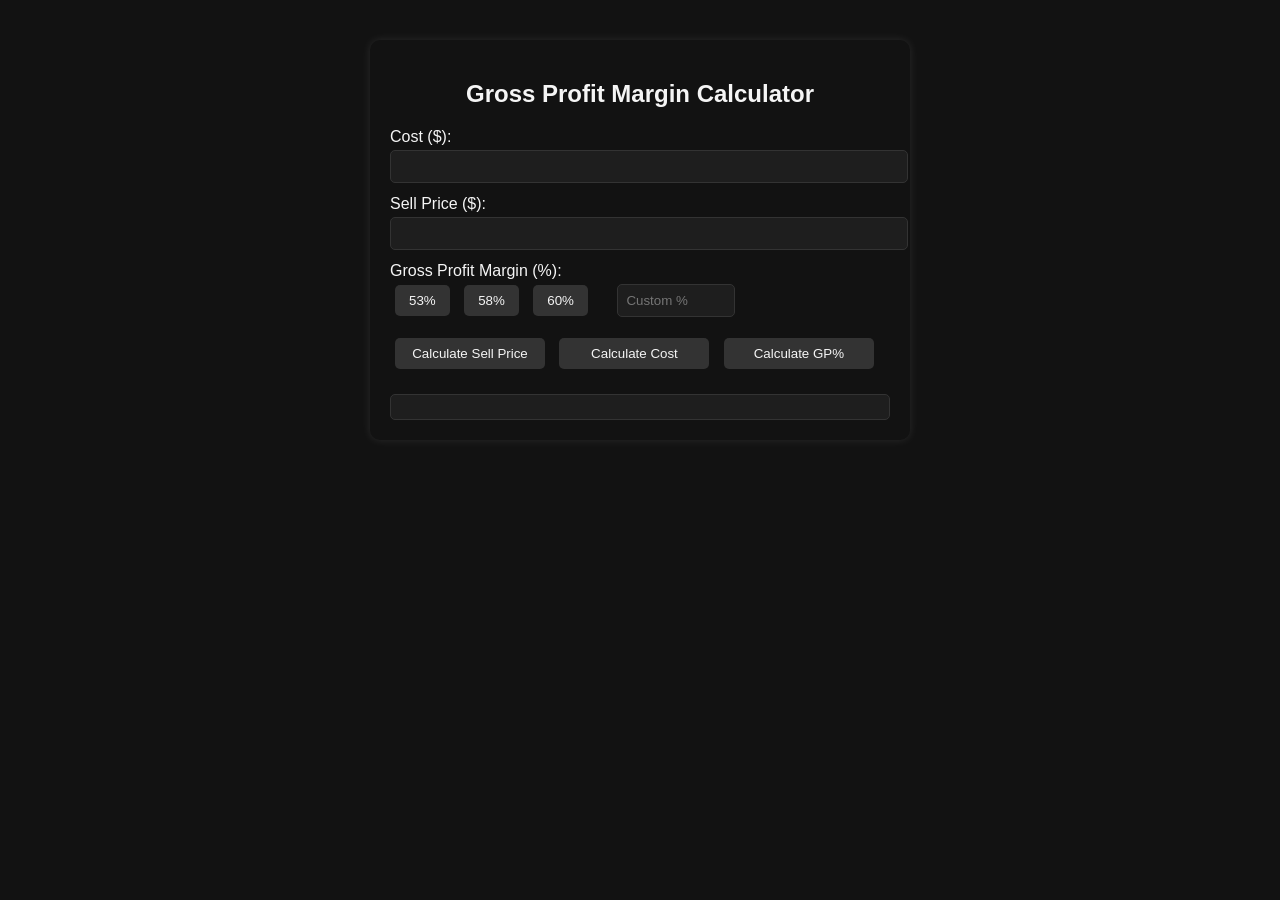
<file: index.html>
<!DOCTYPE html>
<html lang="en">
<head>
  <meta charset="UTF-8">
  <title>Gross Profit Calculator</title>
  <link rel="stylesheet" href="main.css">
</head>
<body>
  <h2>Gross Profit Margin Calculator</h2>

  <div class="field">
    <label>Cost ($):</label>
    <input type="number" id="cost" step="0.01">
  </div>

  <div class="field">
    <label>Sell Price ($):</label>
    <input type="number" id="sell" step="0.01">
  </div>

  <div class="field">
    <label>Gross Profit Margin (%):</label><br>
    <button onclick="setGP(53)">53%</button>
    <button onclick="setGP(58)">58%</button>
    <button onclick="setGP(60)">60%</button>
    <input type="number" id="gp" placeholder="Custom %" step="0.01">
  </div>

  <div class="field">
    <div class="calc-buttons">
      <button onclick="calcSell()">Calculate Sell Price</button>
      <button onclick="calcCost()">Calculate Cost</button>
      <button onclick="calcGP()">Calculate GP%</button>
    </div>
  </div>

  <div class="result" id="result"></div>

  <script>
    function setGP(val) {
      document.getElementById("gp").value = val;
    }

    function calcSell() {
      let cost = parseFloat(document.getElementById("cost").value);
      let gp = parseFloat(document.getElementById("gp").value) / 100;

      if (isNaN(cost) || isNaN(gp)) {
        document.getElementById("result").innerHTML = "Enter cost and GP%";
        return;
      }

      let sellPrice = cost / (1 - gp);
      document.getElementById("result").innerHTML =
        `Sell Price: $${sellPrice.toFixed(2)}`;
      document.getElementById("sell").value = sellPrice.toFixed(2);
    }

    function calcCost() {
      let sell = parseFloat(document.getElementById("sell").value);
      let gp = parseFloat(document.getElementById("gp").value) / 100;

      if (isNaN(sell) || isNaN(gp)) {
        document.getElementById("result").innerHTML = "Enter sell price and GP%";
        return;
      }

      let cost = sell * (1 - gp);
      document.getElementById("result").innerHTML =
        `Cost: $${cost.toFixed(2)}`;
      document.getElementById("cost").value = cost.toFixed(2);
    }

    function calcGP() {
      let cost = parseFloat(document.getElementById("cost").value);
      let sell = parseFloat(document.getElementById("sell").value);

      if (isNaN(cost) || isNaN(sell) || sell <= 0) {
        document.getElementById("result").innerHTML = "Enter cost and sell price";
        return;
      }

      let gp = ((sell - cost) / sell) * 100;
      document.getElementById("result").innerHTML =
        `Gross Profit Margin: ${gp.toFixed(2)}%`;
      document.getElementById("gp").value = gp.toFixed(2);
    }
  </script>
</body>
</html>
</file>
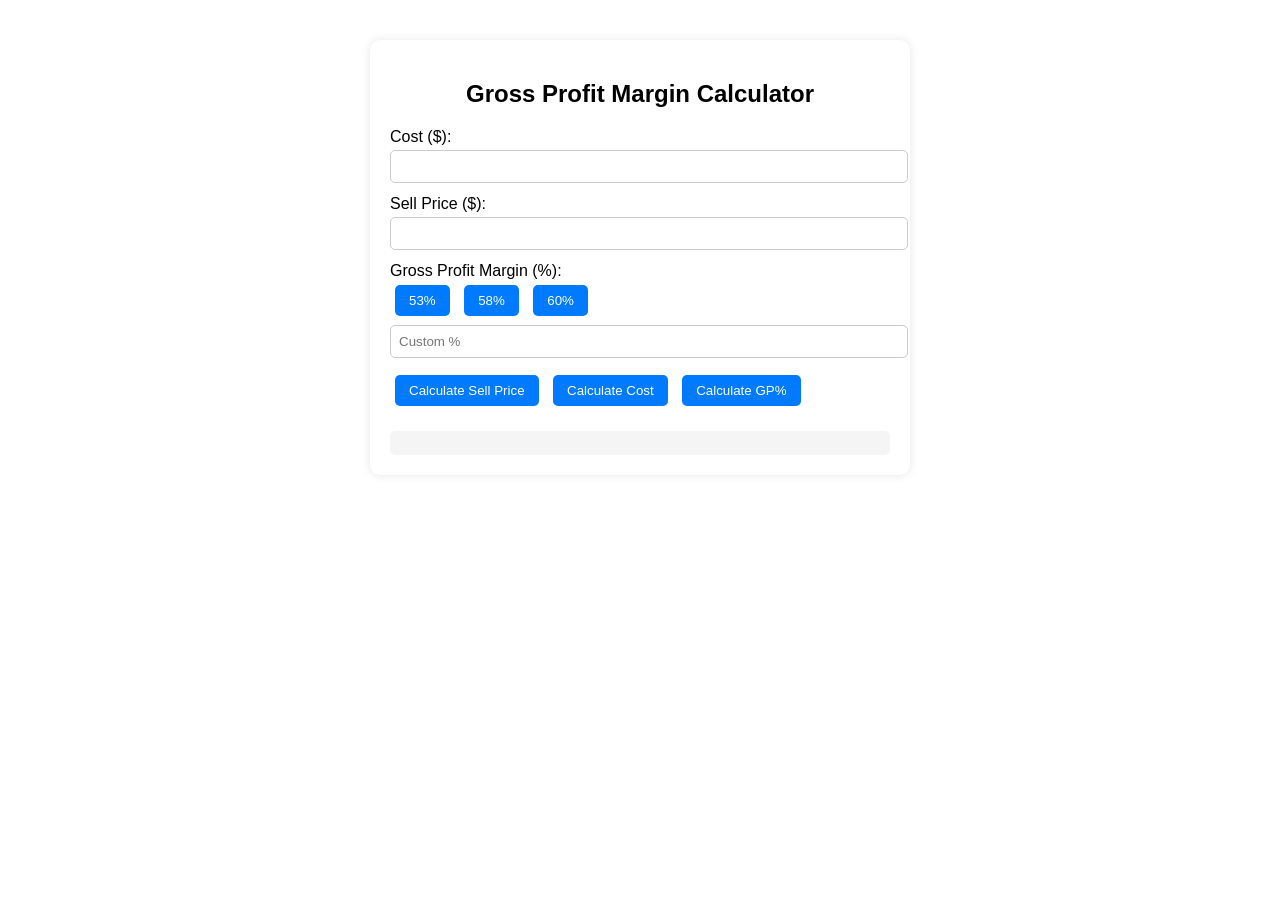
<file: gp-calc.html>
<!DOCTYPE html>
<html lang="en">
<head>
  <meta charset="UTF-8">
  <title>Gross Profit Calculator</title>
  <style>
    body {
      font-family: Arial, sans-serif;
      max-width: 500px;
      margin: 40px auto;
      padding: 20px;
      border-radius: 10px;
      box-shadow: 0 0 10px rgba(0,0,0,0.1);
    }
    h2 {
      text-align: center;
    }
    .field {
      margin: 12px 0;
    }
    input {
      width: 100%;
      padding: 8px;
      margin-top: 4px;
      border: 1px solid #ccc;
      border-radius: 5px;
    }
    button {
      margin: 5px;
      padding: 8px 14px;
      border: none;
      border-radius: 5px;
      background: #007bff;
      color: white;
      cursor: pointer;
    }
    button:hover {
      background: #0056b3;
    }
    .result {
      margin-top: 20px;
      padding: 12px;
      background: #f5f5f5;
      border-radius: 5px;
    }
  </style>
</head>
<body>
  <h2>Gross Profit Margin Calculator</h2>

  <div class="field">
    <label>Cost ($):</label>
    <input type="number" id="cost" step="0.01">
  </div>

  <div class="field">
    <label>Sell Price ($):</label>
    <input type="number" id="sell" step="0.01">
  </div>

  <div class="field">
    <label>Gross Profit Margin (%):</label><br>
    <button onclick="setGP(53)">53%</button>
    <button onclick="setGP(58)">58%</button>
    <button onclick="setGP(60)">60%</button>
    <input type="number" id="gp" placeholder="Custom %" step="0.01">
  </div>

  <div class="field">
    <button onclick="calcSell()">Calculate Sell Price</button>
    <button onclick="calcCost()">Calculate Cost</button>
    <button onclick="calcGP()">Calculate GP%</button>
  </div>

  <div class="result" id="result"></div>

  <script>
    function setGP(val) {
      document.getElementById("gp").value = val;
    }

    function calcSell() {
      let cost = parseFloat(document.getElementById("cost").value);
      let gp = parseFloat(document.getElementById("gp").value) / 100;

      if (isNaN(cost) || isNaN(gp)) {
        document.getElementById("result").innerHTML = "Enter cost and GP%";
        return;
      }

      let sellPrice = cost / (1 - gp);
      document.getElementById("result").innerHTML =
        `Sell Price: $${sellPrice.toFixed(2)}`;
      document.getElementById("sell").value = sellPrice.toFixed(2);
    }

    function calcCost() {
      let sell = parseFloat(document.getElementById("sell").value);
      let gp = parseFloat(document.getElementById("gp").value) / 100;

      if (isNaN(sell) || isNaN(gp)) {
        document.getElementById("result").innerHTML = "Enter sell price and GP%";
        return;
      }

      let cost = sell * (1 - gp);
      document.getElementById("result").innerHTML =
        `Cost: $${cost.toFixed(2)}`;
      document.getElementById("cost").value = cost.toFixed(2);
    }

    function calcGP() {
      let cost = parseFloat(document.getElementById("cost").value);
      let sell = parseFloat(document.getElementById("sell").value);

      if (isNaN(cost) || isNaN(sell) || sell <= 0) {
        document.getElementById("result").innerHTML = "Enter cost and sell price";
        return;
      }

      let gp = ((sell - cost) / sell) * 100;
      document.getElementById("result").innerHTML =
        `Gross Profit Margin: ${gp.toFixed(2)}%`;
      document.getElementById("gp").value = gp.toFixed(2);
    }
  </script>
</body>
</html>
</file>
<file: main.css>
body {
  font-family: Arial, sans-serif;
  max-width: 500px;
  margin: 40px auto;
  padding: 20px;
  border-radius: 10px;
  background-color: #121212;
  color: #f5f5f5;
  box-shadow: 0 0 10px rgba(255,255,255,0.1);
}

h2 {
  text-align: center;
}

.field {
  margin: 12px 0;
}

.calcfield {
  margin: 12px 0;
}

input {
  width: 100%;
  padding: 8px;
  margin-top: 4px;
  border: 1px solid #333;
  border-radius: 5px;
  background-color: #1e1e1e;
  color: #f5f5f5;
}

#gp {
  width: 100px;
  padding: 8px;
  margin-top: 4px;
  margin-left: 20px;
  border: 1px solid #333;
  border-radius: 5px;
  background-color: #1e1e1e;
  color: #f5f5f5;
}

button {
  margin: 5px;
  padding: 8px 14px;
  border: none;
  border-radius: 5px;
  background-color: #333;
  color: #f5f5f5;
  cursor: pointer;
}

button:hover {
  background-color: #555;
}

.result {
  margin-top: 20px;
  padding: 12px;
  background-color: #1e1e1e;
  color: #f5f5f5;
  border-radius: 5px;
  border: 1px solid #333;
}

.calc-buttons button {
  width: 30%;
}

/* GP buttons + custom input inline */
.gp-buttons {
  display: flex;
  gap: 8px;
  margin-top: 6px;
}

.gp-buttons input {
  width: 80px;
}
</file>
